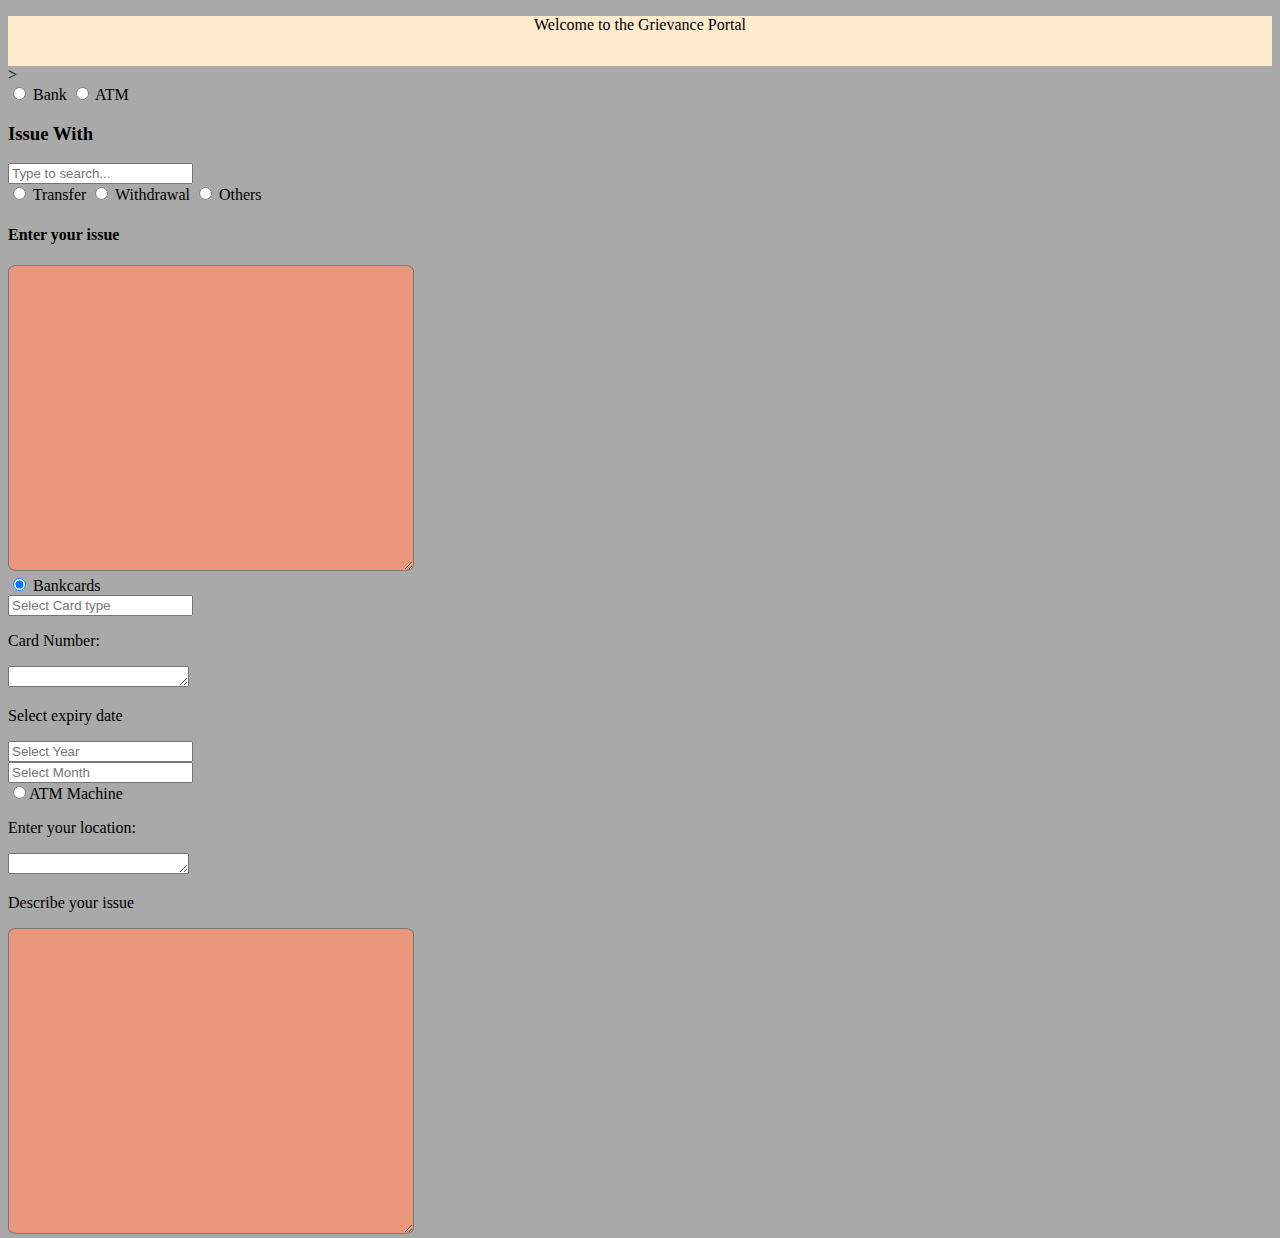
<file: index.html>
<!doctype html>
<html lang="en">
  <head>
    
    <meta charset="utf-8">
    <meta name="viewport" content="width=device-width, initial-scale=1, shrink-to-fit=no">

   
    <link rel="stylesheet" href="https://cdn.jsdelivr.net/npm/bootstrap@4.6.2/dist/css/bootstrap.min.css" integrity="sha384-xOolHFLEh07PJGoPkLv1IbcEPTNtaed2xpHsD9ESMhqIYd0nLMwNLD69Npy4HI+N" crossorigin="anonymous">
    <link rel="stylesheet" href="./css2nd.css">

    <title>2nd page</title>
  </head>
  <body>
    <center>
         <div class="Box">
            <p>Welcome to the Grievance Portal</p>
         </div>
    </center>
>    <div class="container">
        <div class="row">
          <div class="col-xs-12">
                <input name="collapseGroup" type="radio" data-toggle="collapse" data-target="#collapseOne"/> Bank
                <input name="collapseGroup" type="radio" data-toggle="collapse" data-target="#collapseThree"/> ATM     
            <div class="panel-group" id="accordion">
              <div class="panel panel-default">
                <div id="collapseOne" class="panel-collapse collapse">
                  <div class="panel-body">
                    <h3>Issue With</h3>
                    <input class="form-control" list="datalistOptions" id="exampleDataList" placeholder="Type to search...">
                    <datalist id="datalistOptions">
                    <option value="San Francisco">
                    <option value="New York">
                    <option value="Seattle">
                    <option value="Los Angeles">
                    <option value="Chicago">
                    </datalist>
                  </div>

                  <input name="collapseGroup" type="radio" data-toggle="collapse" data-target="#collapseTwo" checked/> Transfer 
                  <input name="collapseGroup" type="radio" data-toggle="collapse" data-target="#collapseTwo" checked/> Withdrawal
                  <input name="collapseGroup" type="radio" data-toggle="collapse" data-target="#collapseTwo" checked/> Others
                  <div id="collapseTwo" class="panel-collapse collapse">
                    <div class="panel-body"> 
                        <h4>Enter your issue</h4>
                        <textarea id="t1">
                            
                        </textarea>
                    </div>
                  </div>
                </div>
                <div id="collapseThree" class="panel-collapse collapse">
                    <div class="panel-body">
                        <input name="collapseGroup" type="radio" data-toggle="collapse" data-target="#collapseFour" checked/> Bankcards
                        <div id="collapseFour" class="panel-collapse collapse">
                            <div class="panel-body">
                                <input class="form-control" list="datalistOptions1" id="exampleDataList1" placeholder="Select Card type">
                                <datalist id="datalistOptions1">
                                    <option value="Debit Card">
                                    <option value="Credit Card">
                                </datalist> 
                                  <p>Card Number:</p>
                                  <textarea id="t2" rows="1" cols="20"></textarea>
                                  <p>Select expiry date</p>
                                  <input class="form-control" list="datalistOptions2" id="exampleDataList2" placeholder="Select Year">
                                    <datalist id="datalistOptions2">
                                        <option value=21>
                                        <option value=20>
                                        <option value=19>
                                        <option value=18>
                                        <option value=17>
                                        <option value=16>
                                        <option value=15>
                                        <option value=14>
                                        <option value=13>
                                        <option value=12>
                                        <option value=11>   
                                        <option value=10>
                                        <option value=09>
                                        <option value=08>
                                        <option value=07>
                                        <option value=06>
                                        <option value=05>
                                        <option value=04>
                                        <option value=03>
                                        <option value=02>
                                        <option value=01>
                                        <option value=00>
                                    </datalist> 
                                    <br>
                                    <input class="form-control" list="datalistOptions3" id="exampleDataList3" placeholder="Select Month">
                                    <datalist id="datalistOptions3">
                                      <option value=1>
                                      <option value=2>
                                      <option value=3>
                                      <option value=4>
                                      <option value=5>
                                      <option value=6>
                                      <option value=7>
                                      <option value=8>
                                      <option value=9>
                                      <option value=10>
                                      <option value=11>
                                      <option value=12></option>  
                                    </datalist>   
                            </div>
                          </div>
                          <input name="collapseGroup" type="radio" data-toggle="collapse" data-target="#collapseFive"/>ATM Machine
                          <div id="collapseFive" class="panel-collapse collapse">
                            <div class="panel-body">
                                <p>Enter your location:</p>
                                <textarea id="t3" rows="1" cols="20">

                                </textarea>
                                <p>Describe your issue</p>
                                <textarea id="t4"></textarea>


                    </div>
                  </div>
              </div>
            </div>
          </div>
        </div>
      </div>
      
    

      
    <script src="https://cdn.jsdelivr.net/npm/jquery@3.5.1/dist/jquery.slim.min.js" integrity="sha384-DfXdz2htPH0lsSSs5nCTpuj/zy4C+OGpamoFVy38MVBnE+IbbVYUew+OrCXaRkfj" crossorigin="anonymous"></script>
    <script src="https://cdn.jsdelivr.net/npm/bootstrap@4.6.2/dist/js/bootstrap.bundle.min.js" integrity="sha384-Fy6S3B9q64WdZWQUiU+q4/2Lc9npb8tCaSX9FK7E8HnRr0Jz8D6OP9dO5Vg3Q9ct" crossorigin="anonymous"></script>

    
  </body>
</html>
</file>
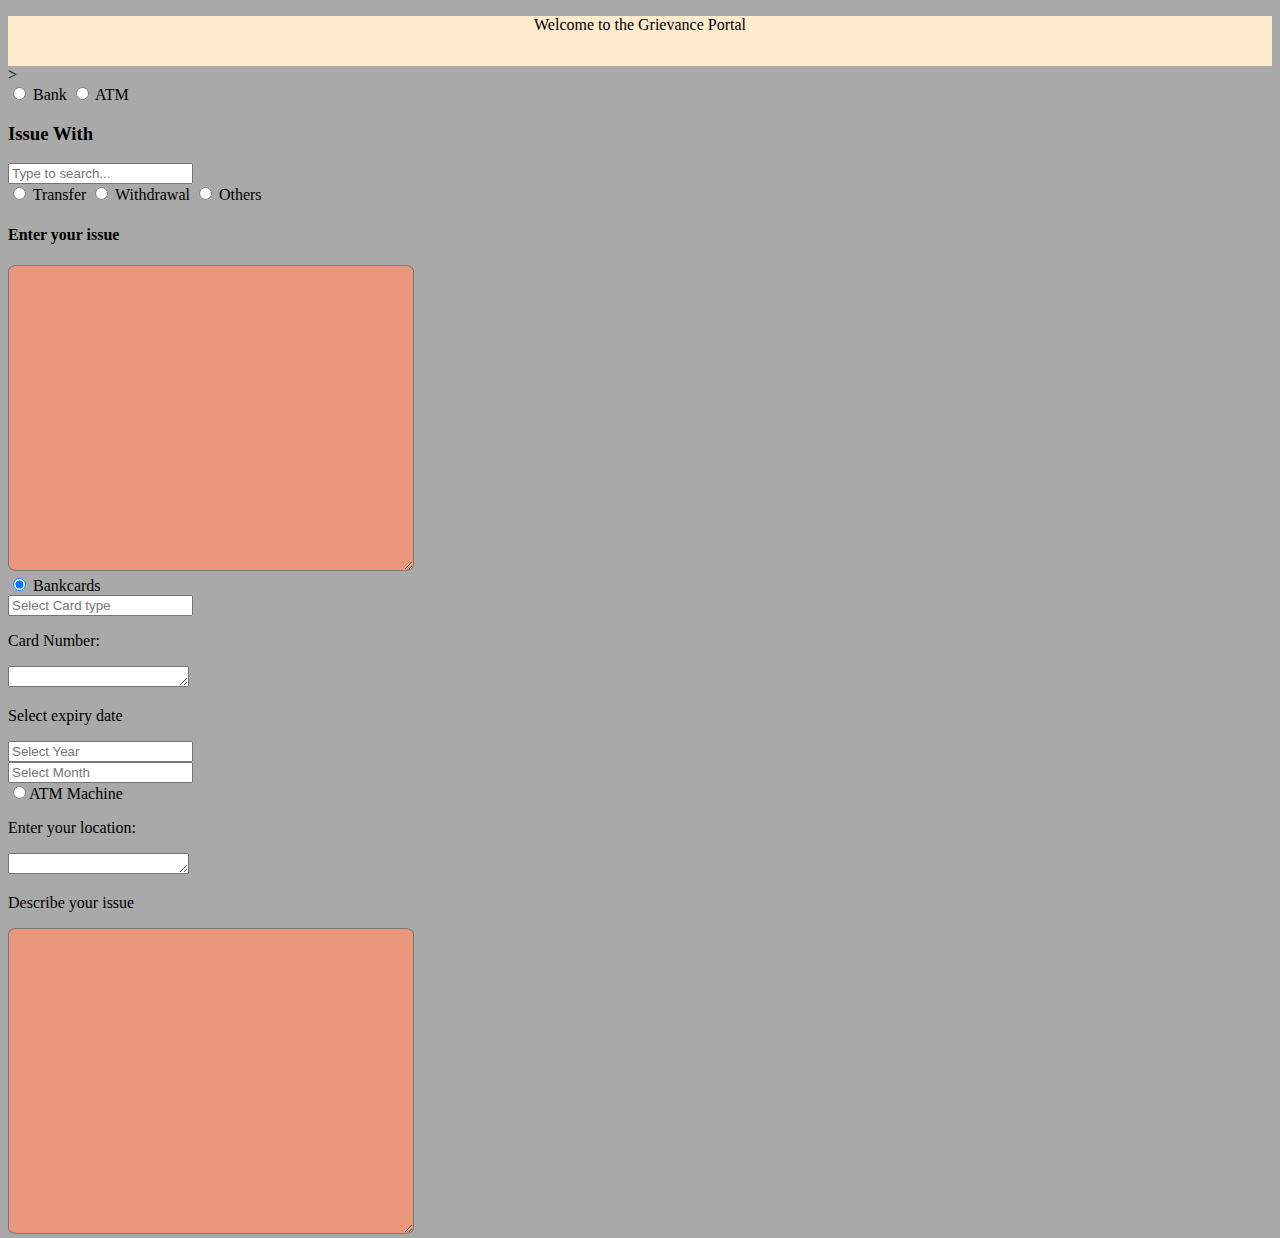
<file: bootstrap.html>
<!doctype html>
<html lang="en">
  <head>
    
    <meta charset="utf-8">
    <meta name="viewport" content="width=device-width, initial-scale=1, shrink-to-fit=no">

   
    <link rel="stylesheet" href="https://cdn.jsdelivr.net/npm/bootstrap@4.6.2/dist/css/bootstrap.min.css" integrity="sha384-xOolHFLEh07PJGoPkLv1IbcEPTNtaed2xpHsD9ESMhqIYd0nLMwNLD69Npy4HI+N" crossorigin="anonymous">
    <link rel="stylesheet" href="./css2nd.css">

    <title>2nd page</title>
  </head>
  <body>
    <center>
         <div class="Box">
            <p>Welcome to the Grievance Portal</p>
         </div>
    </center>
>    <div class="container">
        <div class="row">
          <div class="col-xs-12">
                <input name="collapseGroup" type="radio" data-toggle="collapse" data-target="#collapseOne"/> Bank
                <input name="collapseGroup" type="radio" data-toggle="collapse" data-target="#collapseThree"/> ATM     
            <div class="panel-group" id="accordion">
              <div class="panel panel-default">
                <div id="collapseOne" class="panel-collapse collapse">
                  <div class="panel-body">
                    <h3>Issue With</h3>
                    <input class="form-control" list="datalistOptions" id="exampleDataList" placeholder="Type to search...">
                    <datalist id="datalistOptions">
                    <option value="San Francisco">
                    <option value="New York">
                    <option value="Seattle">
                    <option value="Los Angeles">
                    <option value="Chicago">
                    </datalist>
                  </div>

                  <input name="collapseGroup" type="radio" data-toggle="collapse" data-target="#collapseTwo" checked/> Transfer 
                  <input name="collapseGroup" type="radio" data-toggle="collapse" data-target="#collapseTwo" checked/> Withdrawal
                  <input name="collapseGroup" type="radio" data-toggle="collapse" data-target="#collapseTwo" checked/> Others
                  <div id="collapseTwo" class="panel-collapse collapse">
                    <div class="panel-body"> 
                        <h4>Enter your issue</h4>
                        <textarea id="t1">
                            
                        </textarea>
                    </div>
                  </div>
                </div>
                <div id="collapseThree" class="panel-collapse collapse">
                    <div class="panel-body">
                        <input name="collapseGroup" type="radio" data-toggle="collapse" data-target="#collapseFour" checked/> Bankcards
                        <div id="collapseFour" class="panel-collapse collapse">
                            <div class="panel-body">
                                <input class="form-control" list="datalistOptions1" id="exampleDataList1" placeholder="Select Card type">
                                <datalist id="datalistOptions1">
                                    <option value="Debit Card">
                                    <option value="Credit Card">
                                </datalist> 
                                  <p>Card Number:</p>
                                  <textarea id="t2" rows="1" cols="20"></textarea>
                                  <p>Select expiry date</p>
                                  <input class="form-control" list="datalistOptions2" id="exampleDataList2" placeholder="Select Year">
                                    <datalist id="datalistOptions2">
                                        <option value=21>
                                        <option value=20>
                                        <option value=19>
                                        <option value=18>
                                        <option value=17>
                                        <option value=16>
                                        <option value=15>
                                        <option value=14>
                                        <option value=13>
                                        <option value=12>
                                        <option value=11>   
                                        <option value=10>
                                        <option value=09>
                                        <option value=08>
                                        <option value=07>
                                        <option value=06>
                                        <option value=05>
                                        <option value=04>
                                        <option value=03>
                                        <option value=02>
                                        <option value=01>
                                        <option value=00>
                                    </datalist> 
                                    <br>
                                    <input class="form-control" list="datalistOptions3" id="exampleDataList3" placeholder="Select Month">
                                    <datalist id="datalistOptions3">
                                      <option value=1>
                                      <option value=2>
                                      <option value=3>
                                      <option value=4>
                                      <option value=5>
                                      <option value=6>
                                      <option value=7>
                                      <option value=8>
                                      <option value=9>
                                      <option value=10>
                                      <option value=11>
                                      <option value=12></option>  
                                    </datalist>   
                            </div>
                          </div>
                          <input name="collapseGroup" type="radio" data-toggle="collapse" data-target="#collapseFive"/>ATM Machine
                          <div id="collapseFive" class="panel-collapse collapse">
                            <div class="panel-body">
                                <p>Enter your location:</p>
                                <textarea id="t3" rows="1" cols="20">

                                </textarea>
                                <p>Describe your issue</p>
                                <textarea id="t4"></textarea>


                    </div>
                  </div>
              </div>
            </div>
          </div>
        </div>
      </div>
      
    

      
    <script src="https://cdn.jsdelivr.net/npm/jquery@3.5.1/dist/jquery.slim.min.js" integrity="sha384-DfXdz2htPH0lsSSs5nCTpuj/zy4C+OGpamoFVy38MVBnE+IbbVYUew+OrCXaRkfj" crossorigin="anonymous"></script>
    <script src="https://cdn.jsdelivr.net/npm/bootstrap@4.6.2/dist/js/bootstrap.bundle.min.js" integrity="sha384-Fy6S3B9q64WdZWQUiU+q4/2Lc9npb8tCaSX9FK7E8HnRr0Jz8D6OP9dO5Vg3Q9ct" crossorigin="anonymous"></script>

    
  </body>
</html>
</file>
<file: css2nd.css>
body{
    background-color:darkgray;
}
.Box{
    width: auto;
    height: 50px;
    background-color: blanchedalmond;
    
}
.container{
    background-color:darkgrey;
    width:1000px;
    height: 600px;
    top:50%;
    left: 50%;
    padding-top:-10px;
}
#t1{
    width:400px;
    height:300px;
    background-color: darksalmon;
    border-radius: 2%;
}
.box1{
    width:400px;
    height:40px;
    background-color: azure;
}
.box2{
    width:400px;
    height:300px;
    background-color: darksalmon;
    border-radius: 2%;
}
#t4{
    width:400px;
    height:300px;
    background-color: darksalmon;
    border-radius: 2%;
}
</file>
